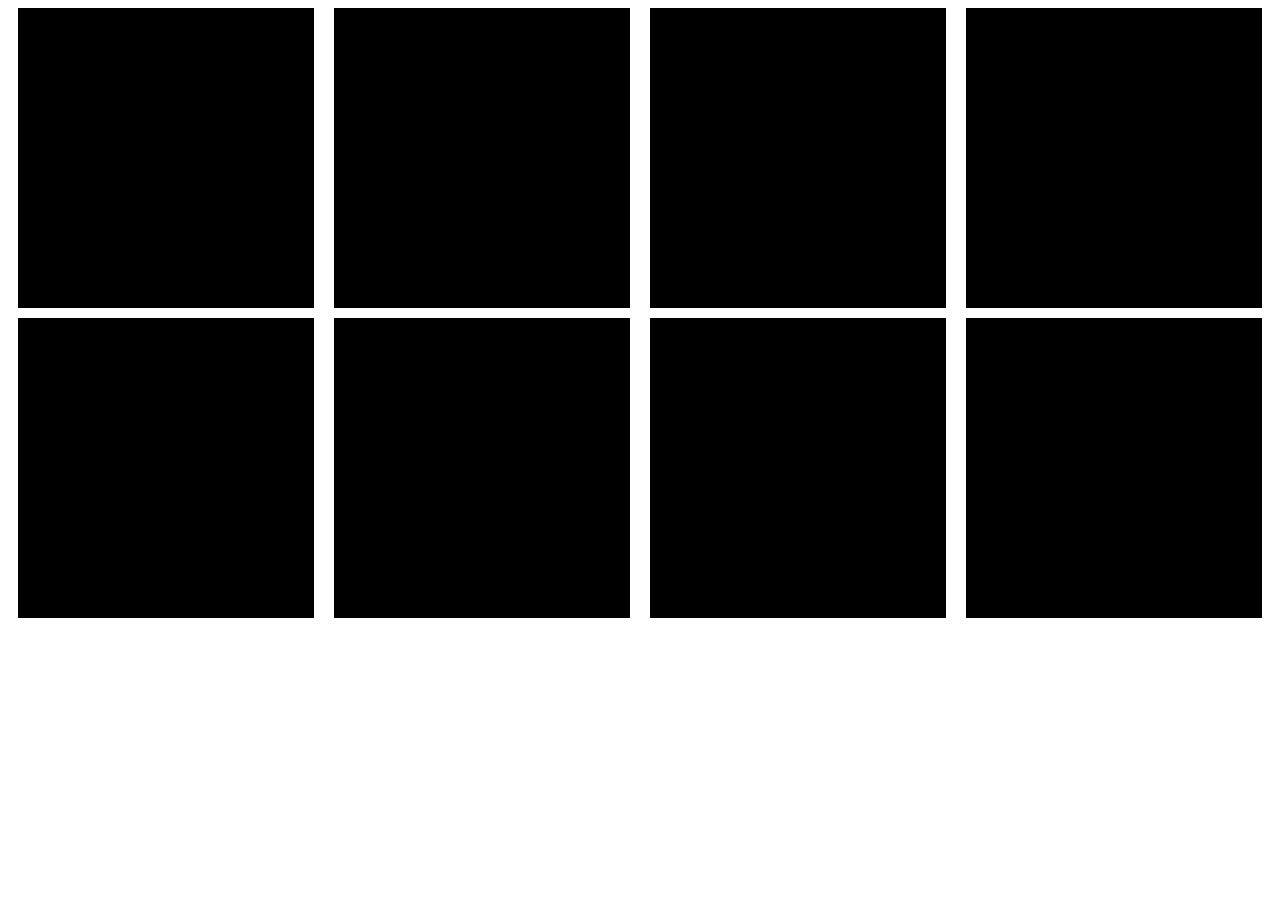
<file: responsive.html>
<!DOCTYPE html>
<html lang="en">
  <head>
    <meta charset="UTF-8" />
    <meta name="viewport" content="width=device-width, initial-scale=1.0" />
    <title>Document</title>
  </head>
  <body>
    <div class="container">
      <div class="none"></div>
      <div class="box"></div>
      <div class="box"></div>
      <div class="box"></div>
      <div class="box"></div>
      <div class="box"></div>
      <div class="box"></div>
      <div class="box"></div>
      <div class="box"></div>
    </div>

    <style>
      .container {
        display: flex;
        flex-wrap: wrap;
        justify-content: space-evenly;
        gap: 10px;
      }
      .box {
        width: calc(25% - 20px);
        height: 300px;
        background-color: black;
      }

      /* @media query */

      /* tablet */
      @media only screen and (max-width: 768px) {
        .box {
          width: calc(50% - 20px);
        }
      }

      /* mobile */
      @media only screen and (max-width: 530px) and (min-width: 1200px) {
        .box {
          width: 100%;
          background-color: pink;
        }
      }
      .none {
        display: none;
      }
    </style>
  </body>
</html>
</file>
